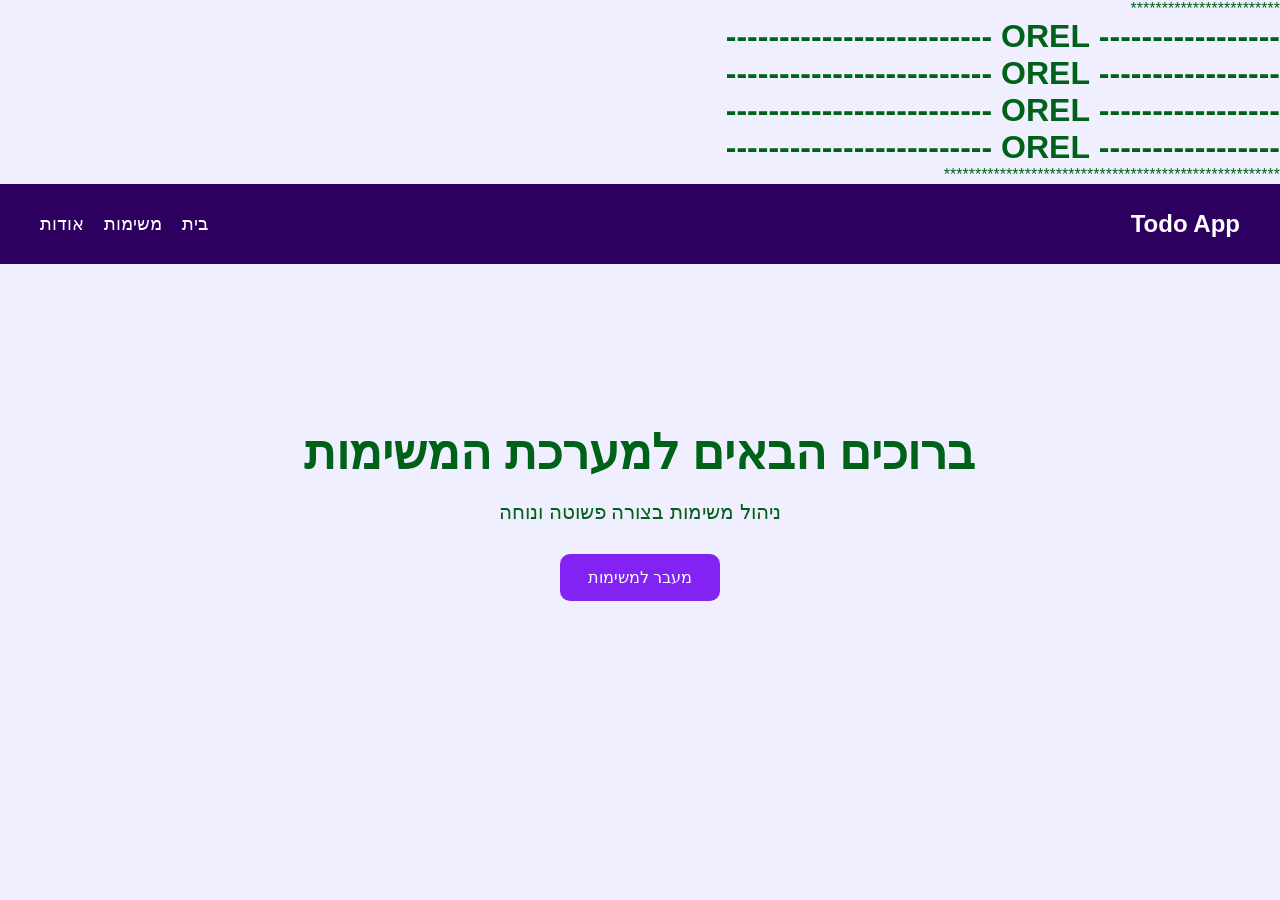
<file: index.html>
<!DOCTYPE html>
<html lang="he" dir="rtl">
<head>
  <meta charset="UTF-8" />
  <meta name="viewport" content="width=device-width, initial-scale=1.0" />
  <title>Todo App</title>

  <link rel="stylesheet" href="./css/style.css" />
  <link rel="stylesheet" href="./css/navbar.css" />
</head>
<body>

************************
<h1>----------------- OREL ------------------------- </h1>
<h1>----------------- OREL ------------------------- </h1>
<h1>----------------- OREL ------------------------- </h1>
<h1>----------------- OREL ------------------------- </h1>
******************************************************



  <nav class="navbar">
    <div class="logo">Todo App</div>

    <ul class="nav-links">
      <li><a href="./index.html">בית</a></li>
      <li><a href="./tasks.html">משימות</a></li>
      <li><a href="./about.html">אודות</a></li>
    </ul>
  </nav>

  <main class="container">
    <section class="hero">
      <h1>ברוכים הבאים למערכת המשימות</h1>
      <p>ניהול משימות בצורה פשוטה ונוחה</p>

      <a href="./tasks.html" class="btn">
        מעבר למשימות
      </a>
    </section>
  </main>

  <script src="./js/navbar.js"></script>
</body>
</html>
</file>
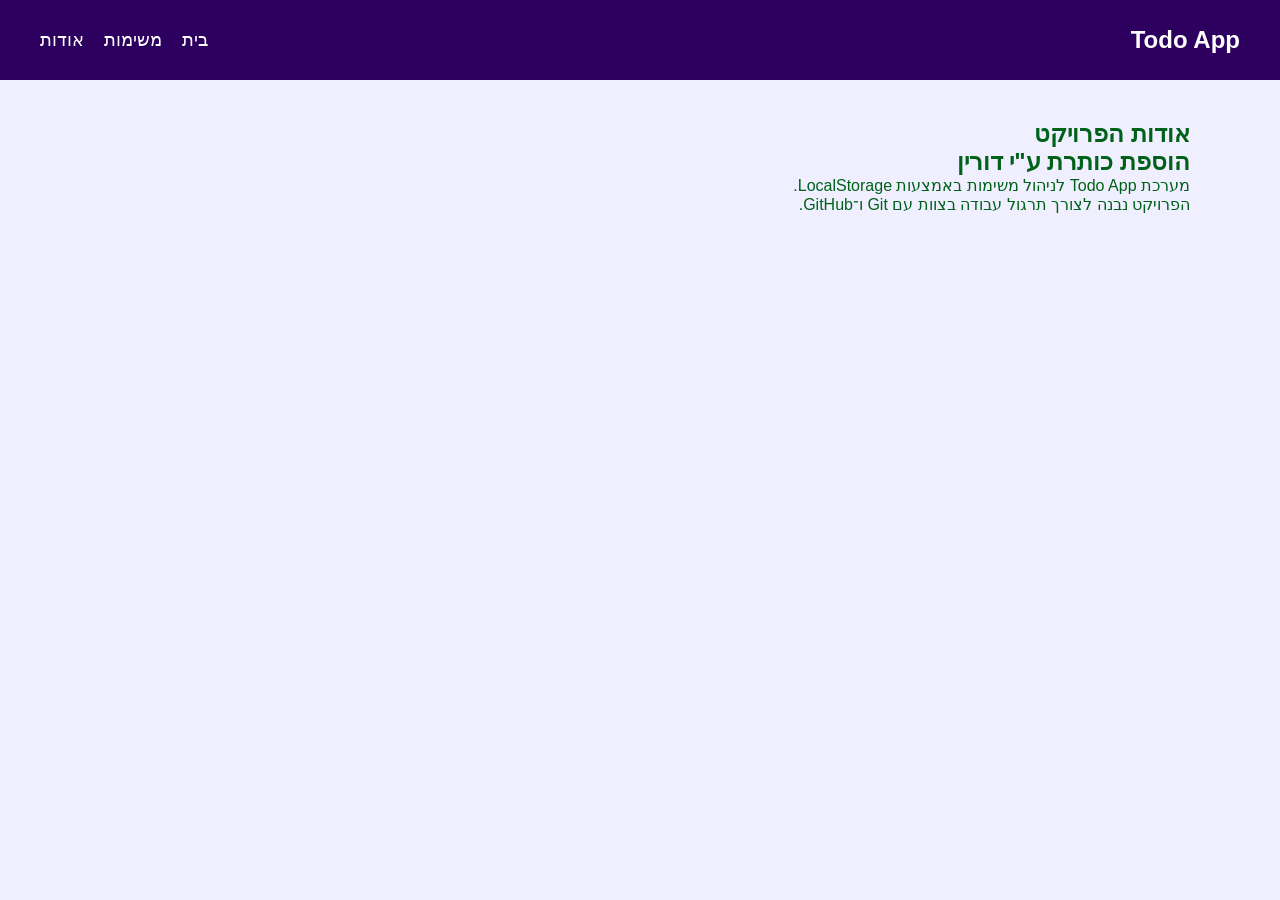
<file: about.html>
<!DOCTYPE html>
<html lang="he" dir="rtl">
<head>
  <meta charset="UTF-8" />
  <meta name="viewport" content="width=device-width, initial-scale=1.0" />

  <title>About</title>

  <link rel="stylesheet" href="./css/style.css" />
  <link rel="stylesheet" href="./css/navbar.css" />
</head>
<body>

  <nav class="navbar">
    <div class="logo">Todo App</div>

    <ul class="nav-links">
      <li><a href="./index.html">בית</a></li>
      <li><a href="./tasks.html">משימות</a></li>
      <li><a href="./about.html">אודות</a></li>
    </ul>
  </nav>

  <main class="container">
    <section class="about-page">
      <h1>אודות הפרויקט</h1>
      <h2>הוספת כותרת ע"י דורין</h2>

      <p>
        מערכת Todo App לניהול משימות באמצעות LocalStorage.
      </p>

      <p>
        הפרויקט נבנה לצורך תרגול עבודה בצוות עם Git ו־GitHub.
      </p>
    </section>
  </main>

  <script src="./js/navbar.js"></script>
</body>
</html>
</file>
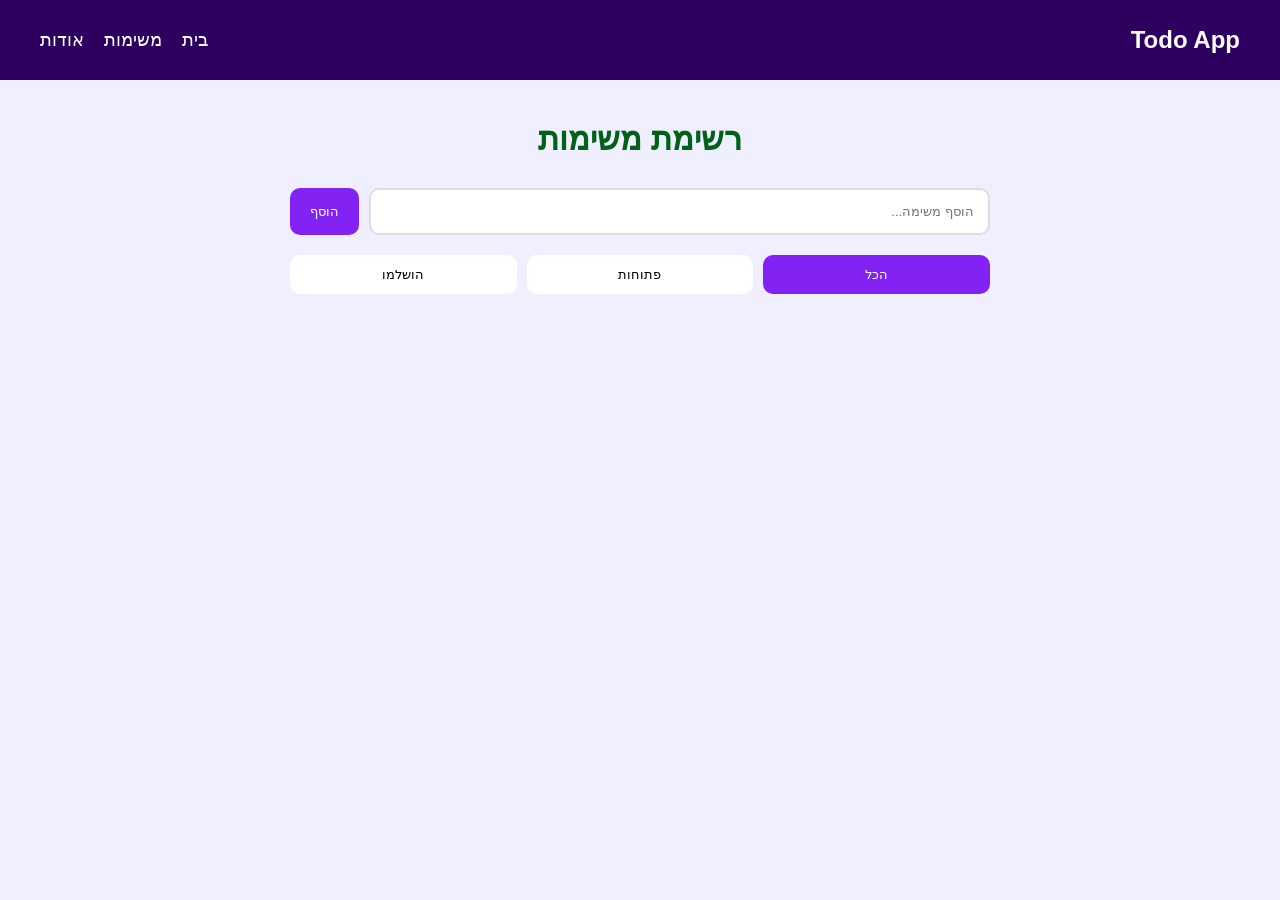
<file: tasks.html>
<!DOCTYPE html>
<html lang="he" dir="rtl">
<head>
  <meta charset="UTF-8" />
  <meta name="viewport" content="width=device-width, initial-scale=1.0" />

  <title>Tasks</title>

  <link rel="stylesheet" href="./css/style.css" />
  <link rel="stylesheet" href="./css/navbar.css" />
  <link rel="stylesheet" href="./css/tasks.css" />
</head>
<body>

  <nav class="navbar">
    <div class="logo">Todo App</div>

    <ul class="nav-links">
      <li><a href="./index.html">בית</a></li>
      <li><a href="./tasks.html">משימות</a></li>
      <li><a href="./about.html">אודות</a></li>
    </ul>
  </nav>

  <main class="container">

    <div class="todo-box">

      <h1>רשימת משימות</h1>

      <form id="todoForm" class="todo-form">
        <input
          id="todoInput"
          type="text"
          placeholder="הוסף משימה..."
        />

        <button type="submit">
          הוסף
        </button>
      </form>

      <div class="filters">
        <button data-filter="all" class="active">
          הכל
        </button>

        <button data-filter="active">
          פתוחות
        </button>

        <button data-filter="completed">
          הושלמו
        </button>
      </div>

      <ul id="todoList" class="todo-list"></ul>

    </div>

  </main>

  <script src="./js/storage.js"></script>
  <script src="./js/tasks.js"></script>
  <script src="./js/navbar.js"></script>
</body>
</html>
</file>
<file: css/style.css>
* {
  margin: 0;
  padding: 0;
  box-sizing: border-box;
}

body {
  font-family: Arial, sans-serif;
  background: #f0efff;
  color: hsl(135, 100%, 19%);
}

.container {
  width: 90%;
  max-width: 1100px;
  margin: auto;
  padding: 40px 0;
}

.hero {
  text-align: center;
  margin-top: 120px;
}

.hero h1 {
  font-size: 48px;
  margin-bottom: 20px;
}

.hero p {
  font-size: 20px;
  margin-bottom: 30px;
}

.btn {
  display: inline-block;
  padding: 14px 28px;
  background: #8222f3;
  color: white;
  text-decoration: none;
  border-radius: 10px;
}
</file>
<file: css/navbar.css>
.navbar {
  width: 100%;
  height: 80px;
  background: #2d005f;

  display: flex;
  align-items: center;
  justify-content: space-between;

  padding: 0 40px;
}

.logo {
  color: white;
  font-size: 24px;
  font-weight: bold;
}

.nav-links {
  display: flex;
  gap: 20px;
  list-style: none;
}

.nav-links a {
  color: white;
  text-decoration: none;
  font-size: 18px;
}
</file>
<file: css/tasks.css>
.todo-box {
  max-width: 700px;
  margin: auto;
}

.todo-box h1 {
  margin-bottom: 30px;
  text-align: center;
}

.todo-form {
  display: flex;
  gap: 10px;
  margin-bottom: 20px;
}

.todo-form input {
  flex: 1;
  padding: 14px;
  border: 2px solid #ddd;
  border-radius: 10px;
}

.todo-form button {
  padding: 14px 20px;
  border: none;
  background: #8222f3;
  color: white;
  border-radius: 10px;
  cursor: pointer;
}

.filters {
  display: flex;
  gap: 10px;
  margin-bottom: 20px;
}

.filters button {
  flex: 1;
  padding: 12px;
  border: none;
  background: white;
  border-radius: 10px;
  cursor: pointer;
}

.filters button.active {
  background: #8222f3;
  color: white;
}

.todo-list {
  list-style: none;
}

.todo-item {
  background: white;
  padding: 16px;
  border-radius: 12px;
  margin-bottom: 10px;

  display: flex;
  justify-content: space-between;
  align-items: center;
}

.todo-content {
  display: flex;
  align-items: center;
  gap: 10px;
}

.completed {
  text-decoration: line-through;
  opacity: 0.5;
}

.delete-btn {
  background: #e832f0;
  border: none;
  color: white;
  padding: 10px 14px;
  border-radius: 10px;
  cursor: pointer;
}
</file>
